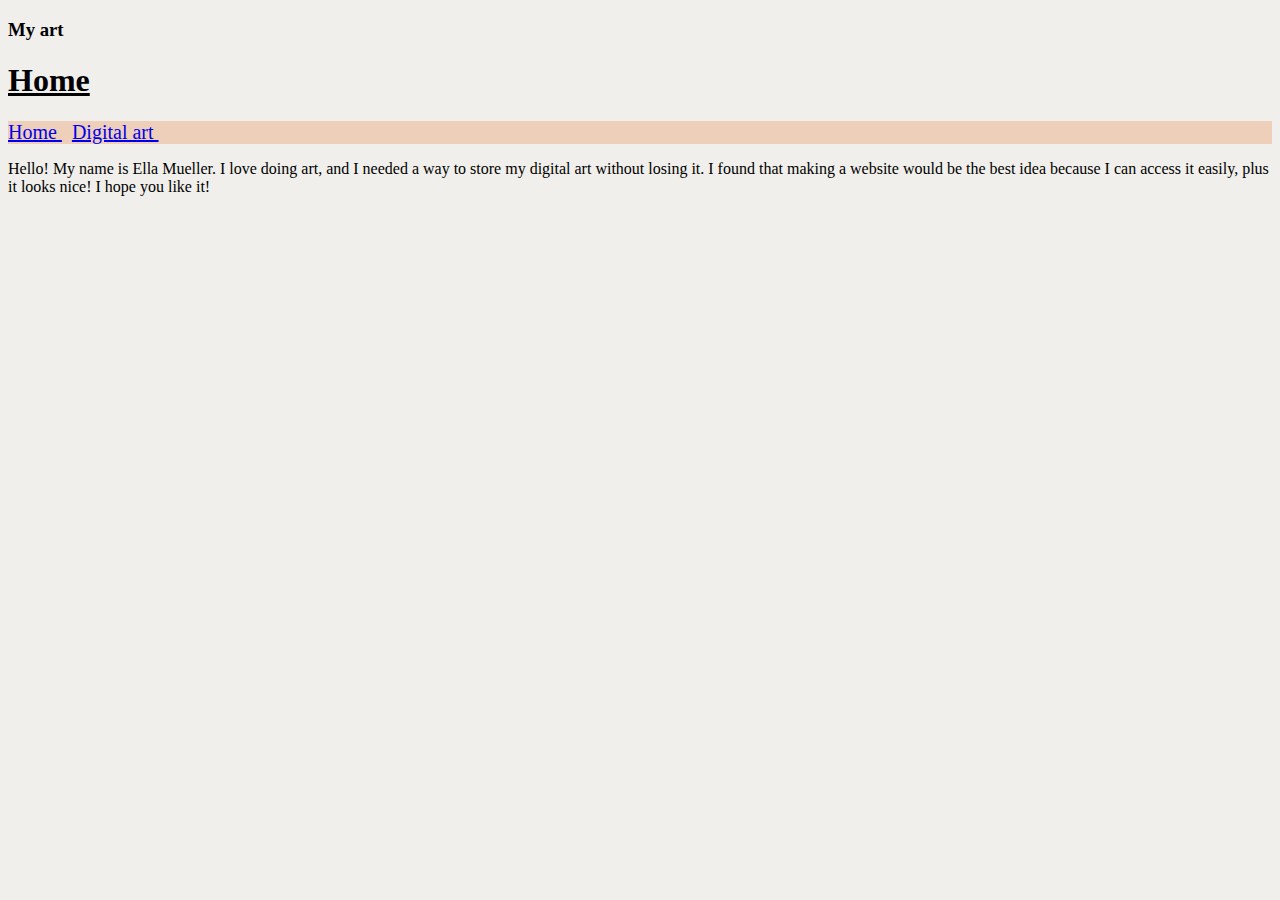
<file: index.html>
<!DOCTYPE html>
<html>
    <link rel="stylesheet" href="Styles.css">
    <link rel="shortcut icon" type="image/x-icon" href="favicon.ico">
<h3>My art</h3>

<body>
<h1><span><b><u>Home</u></b></span></h1>
<nav>
<a href="index.html"> Home </a>&nbsp;
<a href="Digital.html"> Digital art </a>&nbsp;
</nav>

<p>Hello! My name is Ella Mueller. I love doing art, and I needed a way to store my digital art without losing it. I found that making a website would be the best idea because I can access it easily, plus it looks nice! I hope you like it!</p>

</style>
</body>
</html>
</file>
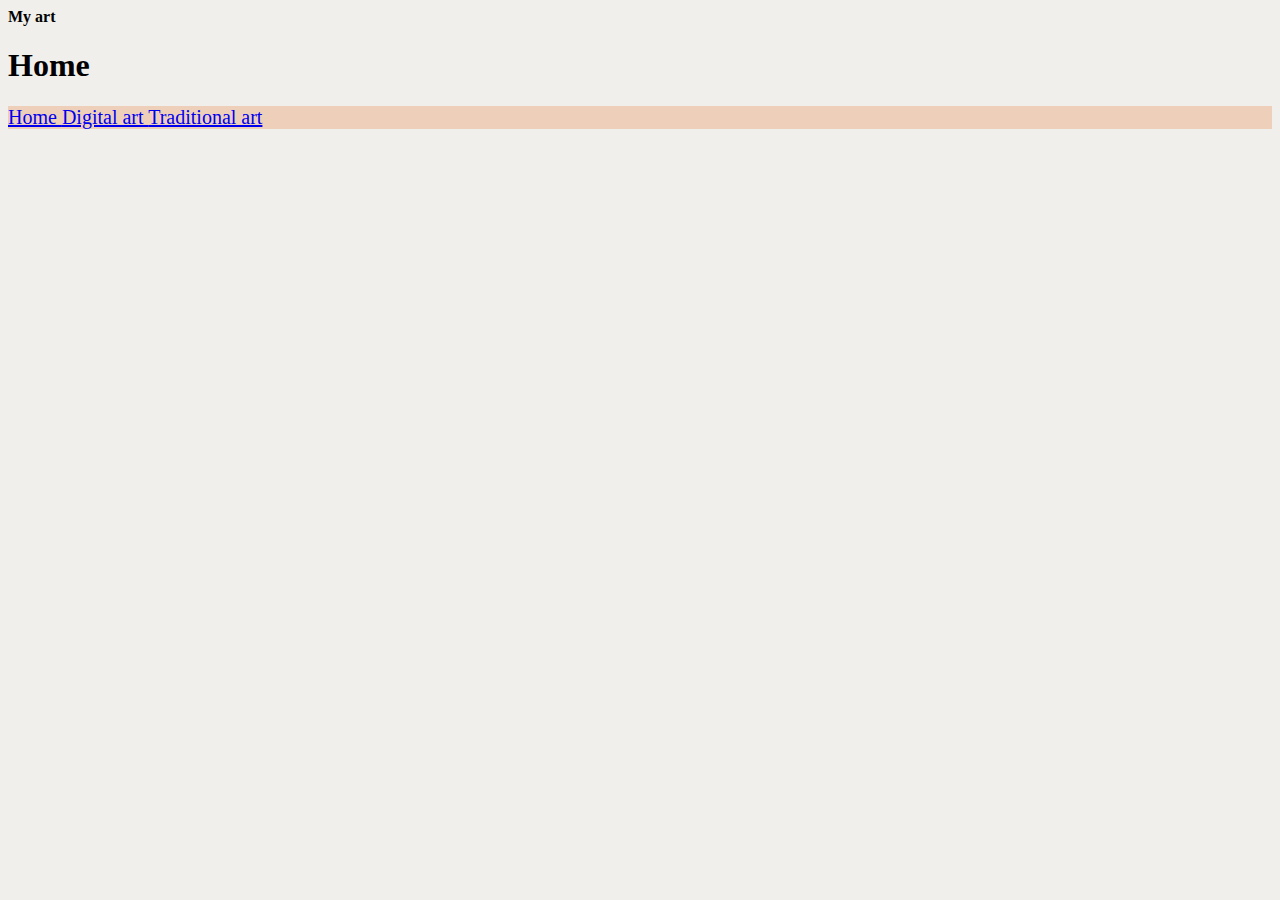
<file: Art website.html>
<!DOCTYPE html>
<html>

<body>
<head><b>My art</b></head>
<h1>Home</h1>
<nav>
<a href="https://0jqzoix3sb0rvxxqy78nvq-on.drv.tw/Art%20website/Art%20website.html"> Home </a>
<a href="file:///C:/Users/ermue/OneDrive/Art%20website/Digital.html"> Digital art </a>
<a href="file:///C:/Users/ermue/OneDrive/Art%20website/Traditional.html"> Traditional art </a>
</nav>
<style>

body{
background-color:#f0efeb;
}

head{
background-color:#eecfba;
color: #a5a58d
}

nav{
background-color:#eecfba;
font-size: 20px;
position: relative
border: #fefae0 2px
}

a{
background-color: #eecfba
color: #a5a58d
}

a:hover{
background-color: #a5a58d;
color: #eecfba
}

</style>
</body>
</html>
</file>
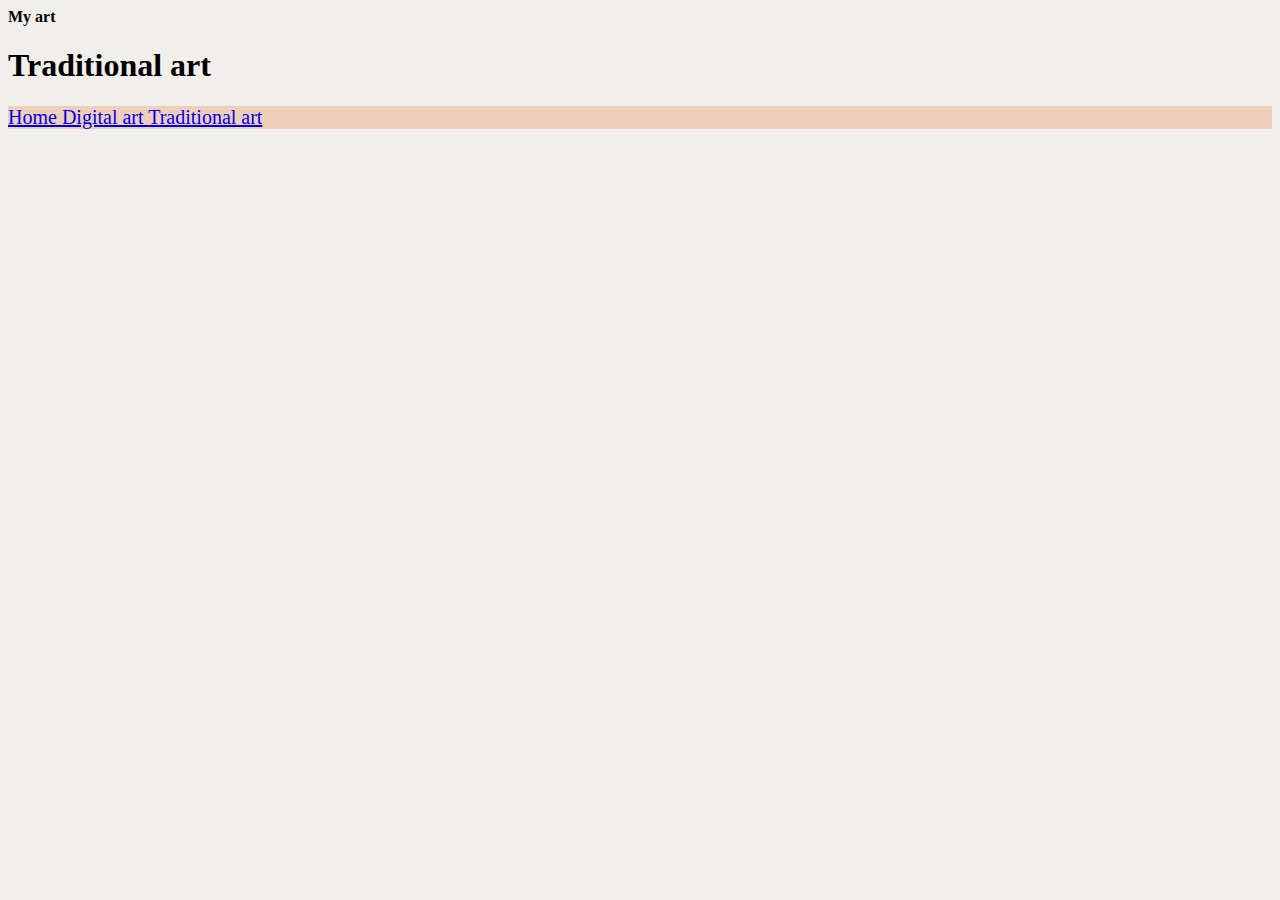
<file: Traditional.html>
<!DOCTYPE html>
<html>
    <link rel="stylesheet" href="Styles.css">
<body>
<head><b>My art</b></head>
<h1>Traditional art</h1>
<nav>
    <a href="index.html"> Home </a>
    <a href="Digital.html"> Digital art </a>
    <a href="Traditional.html"> Traditional art </a>
</nav>
</body>
</html>
</file>
<file: Styles.css>
body{
background-color:#f0efeb;
}

head{
background-color:#eecfba;
color: #a5a58d
}

nav{
background-color:#eecfba;
font-size: 20px;
position: relative
border: #fefae0 2px
}

a{
background-color: #eecfba
color: #a5a58d
}

a:hover{
background-color: #a5a58d;
color: #eecfba
}

art{
    width:50%;
    height:50%
}
</file>
